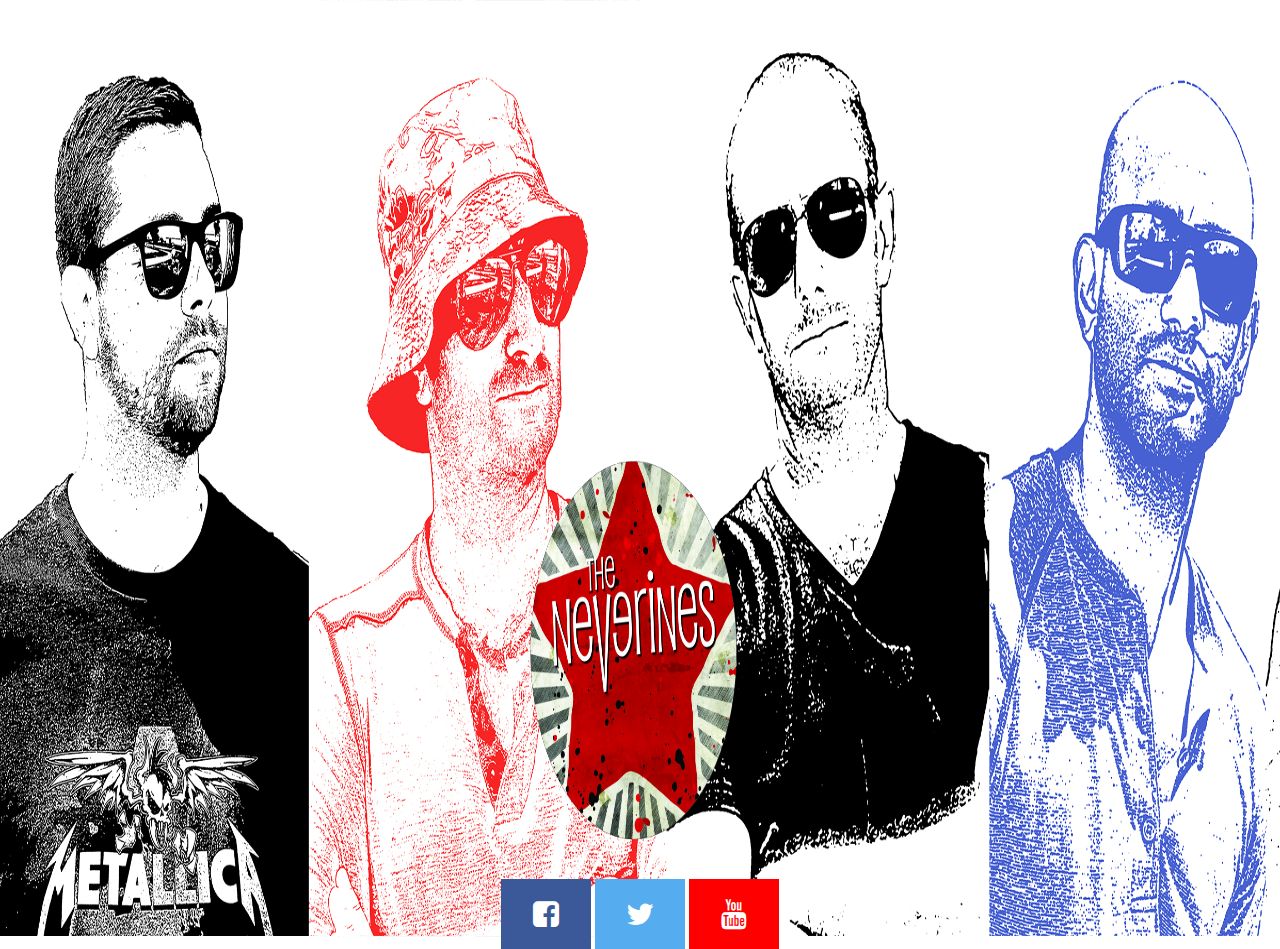
<file: index.html>
<!DOCTYPE html>
<html lang="en">
<head>
    <meta charset="UTF-8">
    <meta name="viewport" content="width=device-width, initial-scale=1.0">
    <meta http-equiv="X-UA-Compatible" content="ie=edge">
    <link rel="shortcut icon" href="./media/favicon.ico">
    <link rel="stylesheet" href="https://cdnjs.cloudflare.com/ajax/libs/font-awesome/4.7.0/css/font-awesome.min.css">
    <link rel="stylesheet" href="./style.css">
    <title>The Neverines</title>
</head>
<body>
    <section class="mainband">
        <img src="./media/NeverinesLogo.png" alt="Logo">
    </section>
    <footer>
        <a href="https://www.facebook.com/TheNeverines/" class="fa fa-facebook-square"></a>
        <a href="#" class="fa fa-twitter"></a> <!-- SOON COME -->
        <a href="https://www.youtube.com/channel/UCQWxOAtSksRf3YYDFcLu5rw" target="_blank"><i class="fa fa-youtube icon-3x"></i></a>
    </footer>
</body>
</html>
</file>
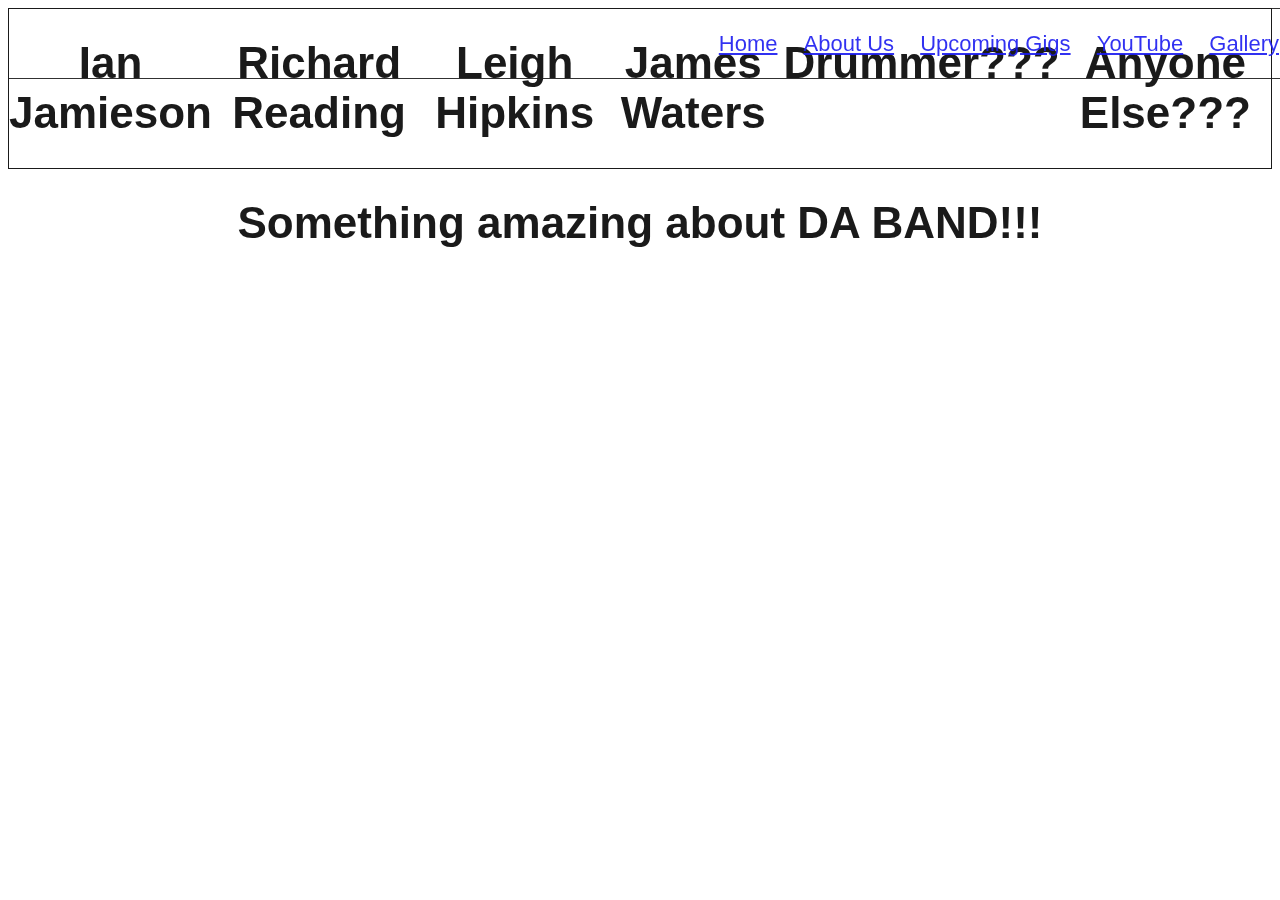
<file: aboutus.html>
<!DOCTYPE html>
<html lang="en">

<head>
    <meta charset="UTF-8">
    <meta name="viewport" content="width=device-width, initial-scale=1.0">
    <meta http-equiv="X-UA-Compatible" content="ie=edge">
    <link rel="stylesheet" href="./css/style.css">
    <title>The Neverines - About Us</title>
</head>

<body>
    <header class="flex-container">
        <div class="logo">
            <a href="index.html">
                <img src="./media/logo.jpg" alt="The Neverines Logo">
            </a>
        </div>
        <nav>
            <span>
                <a href="index.html">Home</a>
            </span>
            <span>
                <a href="aboutus.html">About Us</a>
            </span>
            <span>
                <a href="calender.html">Upcoming Gigs</a>
            </span>
            <span>
                <a href="https://www.youtube.com/channel/UCQWxOAtSksRf3YYDFcLu5rw" target="_blank">YouTube</a>
            </span>
            <span>
                <a href="mediagallery.html">Gallery</a>
            </span>
        </nav>
    </header>
    <section class="bandmembers">
        <section>
            <h1>Ian Jamieson</h1>
        </section>
        <section>
            <h1>Richard Reading</h1>
        </section>
        <section>
            <h1>Leigh Hipkins</h1>
        </section>
        <section>
            <h1>James Waters</h1>
        </section>
        <section>
            <h1>Drummer???</h1>
        </section>
        <section>
            <h1>Anyone Else???</h1>
        </section>


    </section>
    <h1>Something amazing about DA BAND!!!</h1>


</body>

</html>
</file>
<file: style.css>
body {
    margin: 0;
    background: url(./media/band.jpg);
    background-size: 1680px 936px;
    text-align: center;
}

img {
    margin: auto;
    padding-top: 425px;
    width: 450px;
    height: 450px;
}

/* Style all font awesome icons */
.fa {
    padding: 20px;
    font-size: 30px;
    width: 50px;
    text-align: center;
    text-decoration: none;
}

  /* Add a hover effect if you want */
.fa:hover {
    opacity: 0.7;
}

/* Set a specific color for each brand */

/* Facebook */
.fa-facebook-square {
    background: #3B5998;
    color: white;
}

/* Twitter */
.fa-twitter {
    background: #55ACEE;
    color: white;
}

/* YouTube */
.fa-youtube {
    background: red;
    color: white;
}
</file>
<file: css/style.css>
body {
    font-family: Arial, Helvetica, sans-serif;
    font-size: 22px;
    opacity: 0.9;
    text-align: center;
}

/* .theband {
    padding-top: 69px;
    background-image: url(./media/band_background.jpg);
    border: 1px black solid;
} */

header {
    display: flex;
    align-items: center;
    position: fixed;
    z-index: 1;
    width: 100%;
    height: 69px;
    opacity: 0.9;
    border: 1px black solid;
}

nav {
    text-align: right;
    flex-grow: 1;
}

nav span {
    display: inline-block;
    padding: 20px 10px;
}

.logo {
    width: 250px;
    height: 250px;
    display: flex;
    flex-grow: 1;
}

.logo img {
    height: 50px;
    width: 50px;
    padding-left: 10px;
}

.mirror {
    display: inline-block;
    transform: scaleX(-1); 
    filter: FlipH;
}

.bandmembers {
    display: flex; 
    border: 1px solid black;
}

.band-members {
    display: block;
    margin: 0px;
    height: 250px;
    width: 350px;
    -webkit-transform: rotate(-90deg);
    -moz-transform: rotate(-90deg);
    -o-transform: rotate(-90deg);
    -ms-transform: rotate(-90deg);
    transform: rotate(-90deg);
}

.main {
    padding-top: 69px;
}
</file>
